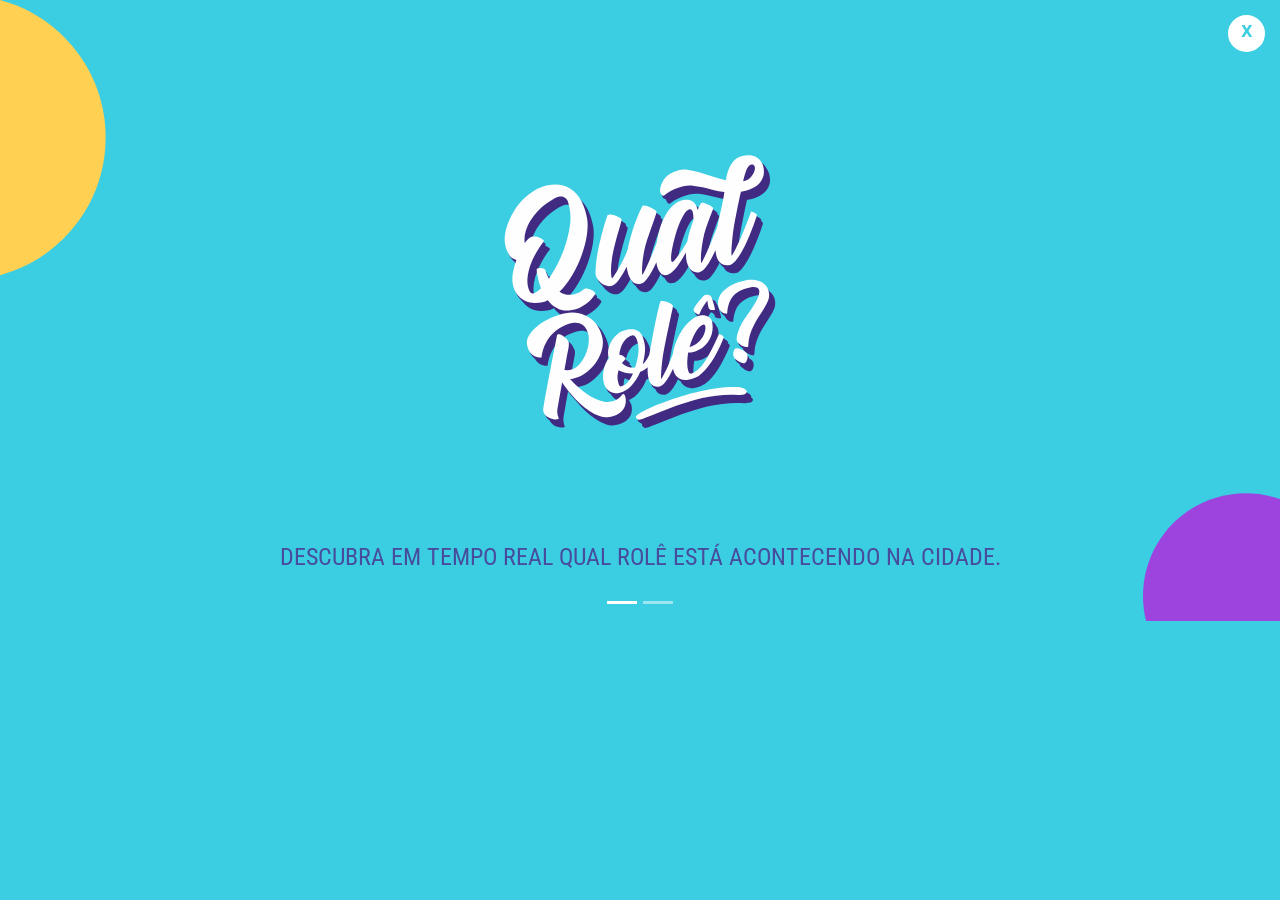
<file: presentation.html>
<!DOCTYPE html>
<html lang="pt-BR">

<head>
    <title>Qual Rolê?</title>
    <meta charset="utf-8">
    <meta name="viewport" content="width=device-width, initial-scale=1">
    <link href="src/css/presentation.css" rel="stylesheet" type="text/css" />
    <link href="https://fonts.googleapis.com/css?family=Roboto|Roboto+Condensed:700&display=swap" rel="stylesheet">
    <link rel="stylesheet" href="https://maxcdn.bootstrapcdn.com/bootstrap/4.3.1/css/bootstrap.min.css">
    <script src="https://ajax.googleapis.com/ajax/libs/jquery/3.3.1/jquery.min.js"></script>
    <script src="https://cdnjs.cloudflare.com/ajax/libs/popper.js/1.14.7/umd/popper.min.js"></script>
    <script src="https://maxcdn.bootstrapcdn.com/bootstrap/4.3.1/js/bootstrap.min.js"></script>
    <link rel="icon" type="image/png" sizes="16x16" href="src/img/favicon-16x16.png">
</head>

<body class="body">

    <div class="btn-container row justify-content-end">
        <button class="close-presentation" id="close-presentation">
            <h1 class="fa-times intro-close">x</h1>
        </button>
    </div>

    <div id="demo" class="carousel slide intro-slide" data-ride="carousel">

        <ul class="carousel-indicators indicators-carousel">
            <li data-target="#demo" data-slide-to="0" class="active li-active indicators"></li>
            <li data-target="#demo" data-slide-to="1" class="indicators"></li>
            <!-- <li data-target="#demo" data-slide-to="2" class="indicators"></li> -->
        </ul>

        <div class="carousel-inner">

            <div class="carousel-item active">
                <img src="src/img/logo-qual-role.svg" alt="Logo Qual Rolê" class="img">
                <div class="carousel-text">
                    <p>DESCUBRA EM TEMPO REAL QUAL ROLÊ ESTÁ ACONTECENDO NA CIDADE.</p>
                </div>
            </div>

            <div class="carousel-item">
                <img src="src/img/app-qual-role.svg" alt="Mapa da cidade" class="img">
                <div class="carousel-text">
                    <p>ESCOLHA SEU EVENTO PREFERIDO QUE NÓS TE LEVAMOS ATÉ ELE.</p>
                </div>
            </div>

        </div>

        <div class="nav indicators">
            <a href="#demo" data-slide="prev">
            </a>
            <a href="#demo" data-slide="next">
            </a>
        </div>

    </div>

    <script src="src/js/presentation.js"></script>

</body>

</html>
</file>
<file: src/css/presentation.css>
.body {
  background-color: #3BCDE2;
}

.close-presentation {
  width: 2.3rem;
  height: 2.3rem;
  border-radius: 50%;
  background-color: white;
  border: none;
  margin: 15px 0 0;
}

.btn-container {
  width: 100%;
}

.fa-times {
  font-size: 23px;
  color: #3BCDE2;
}

.carousel-text {
  color: #474C9C;
  font-family: 'Roboto Condensed', sans-serif;
  font-size: 1.5rem;
  text-align: center;
}

@media (max-width: 480px) {

  body {
    background-image: url('../img/background-icons-media-486.svg') !important;
    background-repeat: no-repeat;
    background-size: cover !important;
  }

  .img {
    margin: 4rem 20% 0 20%;
    width: 70%;
  }

  .carousel-text {
    margin: 2rem 1.5rem 0rem 1.5rem;
  }

  .nav {
    display: flex;
    flex-direction: row;
    justify-content: space-between;
    margin: 1rem;
  }
}

.indicators {
  margin-bottom: -60rem;
}

@media (min-width: 768px) {

  body {
    background-image: url('../img/background-icons-media-tablet.svg') !important;
    background-repeat: no-repeat;
    background-size: cover !important;
  }

  .img {
    margin: 9rem 20% 0 20%;
    width: 60%;
  }

  .carousel-text {
    margin: 4rem 5rem 0rem 5rem;
  }

  .nav {
    display: flex;
    flex-direction: row;
    justify-content: space-between;
    margin: 1rem;
  }
}

@media (min-width: 1024px) {

  body {
    background-image: url('../img/background-icons-media-768.svg') !important;
    background-repeat: no-repeat;
    background-size: cover !important;
  }

  .img {
    margin: 4rem 35% 0 35%;
    width: 30%;
  }

  .carousel-text {
    margin: 5rem 15rem 0rem 15rem;
  }
  
  .nav {
    display: flex;
    flex-direction: row;
    justify-content: space-between;
    margin-left: 10%;
    margin-right: 10%;
  }
}
</file>
